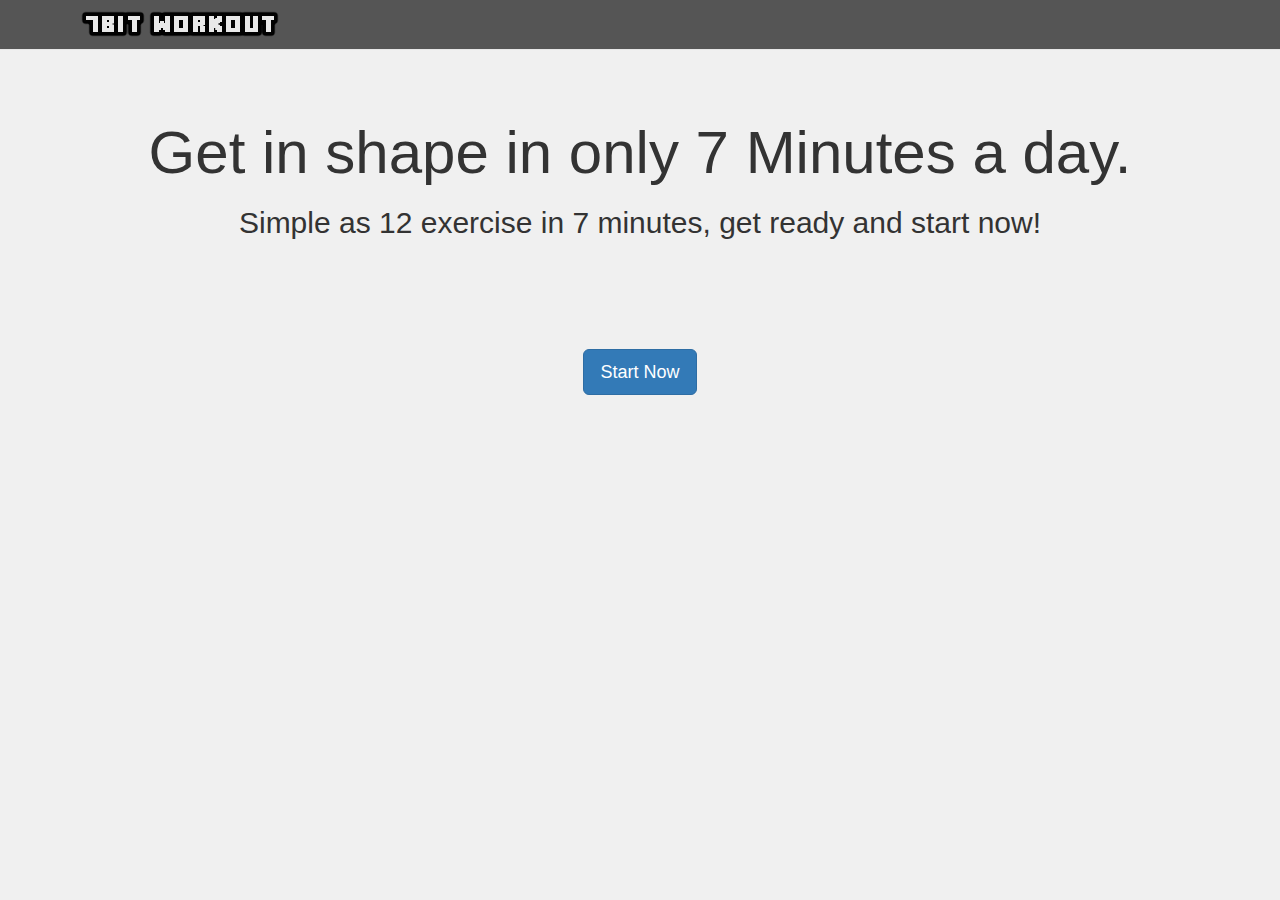
<file: index.html>
<!DOCTYPE html>
<html lang="en">
  <head>
    <meta charset="utf-8">
    <meta http-equiv="X-UA-Compatible" content="IE=edge">
    <meta name="viewport" content="width=device-width, initial-scale=1">
    <title>The Scientific 7-bit Workout</title>
    <link rel="stylesheet" href="https://maxcdn.bootstrapcdn.com/bootstrap/3.3.4/css/bootstrap.min.css">
    <link rel="stylesheet" type="text/css" href="style.css">
  </head>
  <body>
    
    <nav class="navbar navbar-default navbar-static-top">
      <div class="container container-header">
        <div class="navbar-header">
          <a href="index.html"><img src="img/logo.png"/></a>
        </div>
      </div>
    </nav>
    
    <section id="mainframe" class="section section-center">
      <div id="titles" class="container container-title">
        <h1 class="title"> Get in shape in only 7 Minutes a day. </h1>
        <h2 class="title"> Simple as 12 exercise in 7 minutes, get ready and start now! </h2>
      </div>
      <div class="container">
        <button id="start-button" class="btn btn-primary btn-lg" onclick="start()">Start Now</button>
        <div id="bar">
          <div id="progress">
          </div>
        </div>
        <div id="exercise" class="row">
          <h1 id="exercise-title" class="title-ex">Title exercise</h1>
          <img id="exercise-img" src="img/1.png">
          <h1 id="exercise-counter" class="counter">30</h1>
        </div>
        <div id="rest" class="row">
          <h1 id="rest-title" class="title-ex">Rest</h1>
          <h1 id="rest-counter" class="counter">10</h1>
        </div>
      </div>
    </section>
    
    <script src="s.js"></script>
    <script src="https://ajax.googleapis.com/ajax/libs/jquery/1.11.2/jquery.min.js"></script>
    <script src="https://maxcdn.bootstrapcdn.com/bootstrap/3.3.4/js/bootstrap.min.js"></script>
  </body>
</html>
</file>
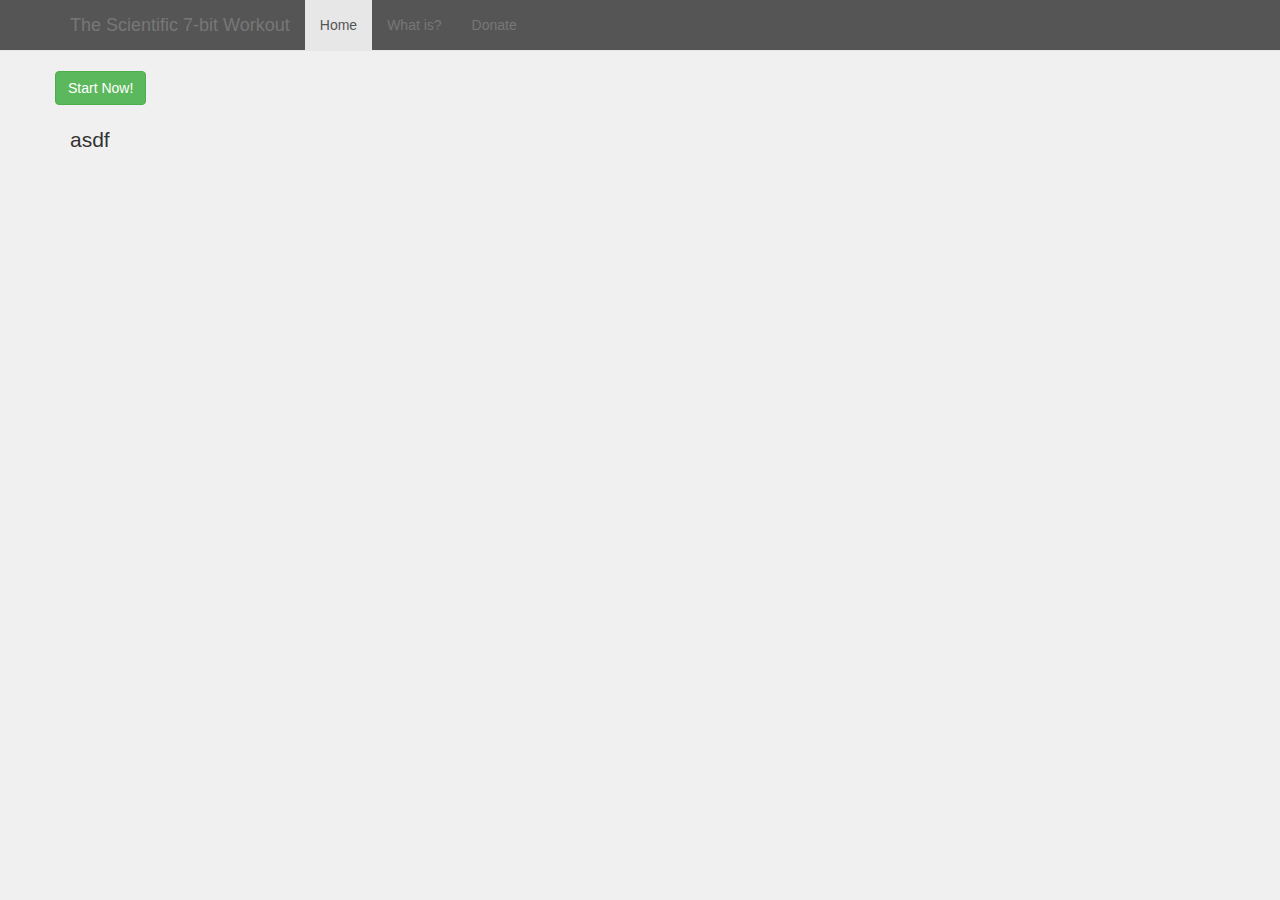
<file: layout.html>
<!DOCTYPE html>
<html lang="en">
  <head>
    <meta charset="utf-8">
    <meta http-equiv="X-UA-Compatible" content="IE=edge">
    <meta name="viewport" content="width=device-width, initial-scale=1">
    <title>The Scientific 7-bit Workout</title>
    <link rel="stylesheet" href="https://maxcdn.bootstrapcdn.com/bootstrap/3.3.4/css/bootstrap.min.css">
     <link rel="stylesheet" href="style.css">
  </head>
  <body>

    <nav class="navbar navbar-default navbar-static-top">
      <div class="container">
        <div class="navbar-header">
          <button type="button" class="navbar-toggle collapsed" data-toggle="collapse" data-target="#navbar" aria-expanded="false" aria-controls="navbar">
            <span class="sr-only">Toggle navigation</span>
            <span class="icon-bar"></span>
            <span class="icon-bar"></span>
            <span class="icon-bar"></span>
          </button>
          <a class="navbar-brand" href="#">The Scientific 7-bit Workout</a>
        </div>
        <div id="navbar" class="navbar-collapse collapse">
          <ul class="nav navbar-nav">
            <li class="active"><a href="#">Home</a></li>
            <li><a href="#about">What is?</a></li>
            <li><a href="#contact">Donate</a></li>
          </ul>
        </div>
    </nav>
    <div class="container">
      <div class="row">
        <!-- <h1> The Scientific 7 minutes workout with a retro videogame style </h1>-->
        <!-- <p class="lead"> Get in fit with this exercises bla bla bla </p>-->
        <button class="btn btn-success"> Start Now! </button>

      </div>
    </div>


    <img href=""/></h1>

    <footer class="footer">
      <div class="container">
        <p class="lead"> asdf </p>
      </div>
    </footer>

    <script src="https://ajax.googleapis.com/ajax/libs/jquery/1.11.2/jquery.min.js"></script>
    <script src="https://maxcdn.bootstrapcdn.com/bootstrap/3.3.4/js/bootstrap.min.js"></script>
  </body>
</html>
</file>
<file: style.css>
body {
	margin: 0;
	padding: 0;
	font-family: 'Arial', 'sans-serif';
	color: #333;
  	background-color: #f0f0f0;
}

.navbar {
	background-color: #555;
	color: white;
}

h1 {
	font-size: 60px;
}

.container-header {
	padding-top: 5px;
}

.container-title {
	padding-top: 30px;
}

#start-button {
	display: block;
	margin: 100px auto;
	cursor: pointer;
}

.box {
	width: 500px;
	height: 300px;
	margin: 0 auto;
}

#exercise {
	display: none;
}

#rest {
	display: none;
}

.counter {
	text-align: center;
}

.title {
	text-align: center;
}

#bar {
	display: none;
	margin: 50px auto 0px auto;
	border: 5px solid black;
	width: 100%;
	height: 40px;
	background-color: red;
}

#progress {
	width: 0%;
	height: 100%;
	background-color: yellow;
	transition: width 1s;
}

#exercise-img {
	display: block;
	margin: 0 auto;
	width: 200px;
}

.title-ex {
	width: 100%;
	text-align: center;
}
</file>
